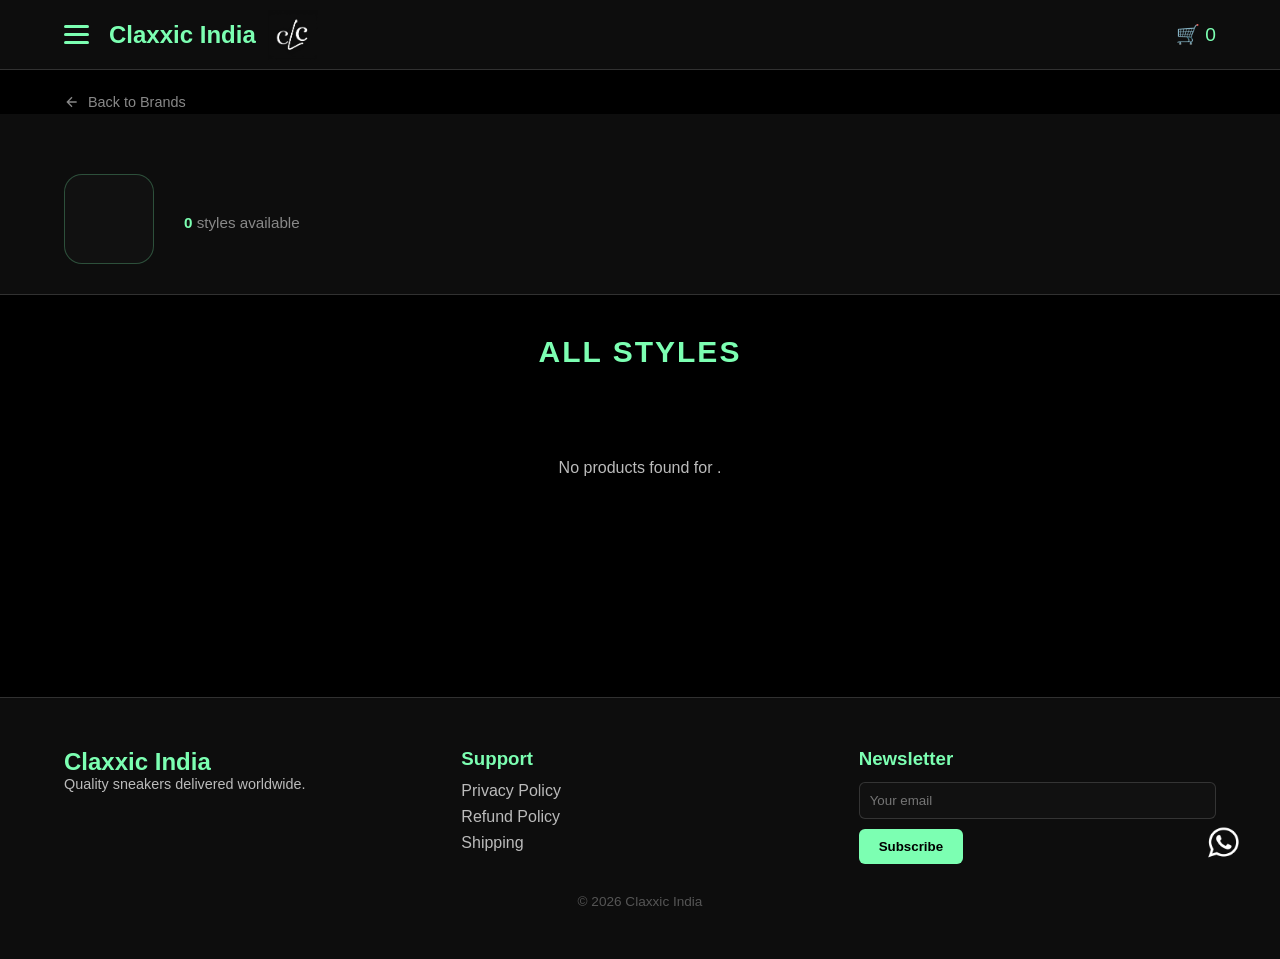
<file: brand.html>
<!DOCTYPE html>
<html lang="en">
<head>
    <meta charset="UTF-8">
    <meta name="viewport" content="width=device-width, initial-scale=1.0, maximum-scale=1.0, user-scalable=no">
    <title>Brand - Claxxic India</title>
    <link rel="stylesheet" href="style.css">
    <style>
        .brand-hero {
            padding: 60px 5% 30px;
            display: flex;
            align-items: center;
            gap: 30px;
            border-bottom: 1px solid var(--glass-border);
            background: var(--glass-bg);
        }

        .brand-hero-monogram {
            width: 90px;
            height: 90px;
            border-radius: 18px;
            display: flex;
            align-items: center;
            justify-content: center;
            font-size: 2.2rem;
            font-weight: 900;
            color: #000;
            flex-shrink: 0;
            letter-spacing: -1px;
        }

        .brand-hero-info h1 {
            font-size: 2.4rem;
            font-weight: 800;
            margin-bottom: 6px;
        }

        .brand-hero-info p {
            color: #888;
            font-size: 0.95rem;
        }

        .brand-hero-info .count {
            color: var(--primary);
            font-weight: 600;
        }

        .back-btn {
            display: inline-flex;
            align-items: center;
            gap: 8px;
            color: #888;
            text-decoration: none;
            font-size: 0.9rem;
            margin: 24px 5% 0;
            transition: color 0.3s;
        }

        .back-btn:hover { color: var(--primary); }
        .back-btn svg { width: 16px; height: 16px; }

        .brand-products-section {
            padding: 10px 5% 80px;
        }

        .brand-products-section .section-title {
            margin: 30px 0 10px;
        }
    </style>
</head>
<body>

    <a href="https://wa.me/918606466821" class="whatsapp-btn" target="_blank" aria-label="Chat on WhatsApp">
        <img src="logo/whatsapp.png" alt="WhatsApp">
    </a>

    <header>
        <div class="logo-container">
            <h1 class="logo">Claxxic India</h1>
            <img src="logo/logo.png" alt="Sneaker Logo">
        </div>

        <input type="checkbox" id="menu-toggle" class="menu-toggle">
        <label for="menu-toggle" class="hamburger">
            <span></span><span></span><span></span>
        </label>

        <nav class="nav-menu">
            <a href="index.html">Home</a>
            <a href="index.html#collections">Collections</a>
            <a href="index.html#shop">Shop</a>
            <a href="#">Contact</a>
        </nav>

        <div class="floating-cart">
            🛒 <span id="cart-count">0</span>
        </div>
    </header>

    <a href="index.html#collections" class="back-btn">
        <svg viewBox="0 0 24 24" fill="none" stroke="currentColor" stroke-width="2">
            <path d="M19 12H5M12 19l-7-7 7-7"/>
        </svg>
        Back to Brands
    </a>

    <div class="brand-hero">
        <div class="brand-hero-monogram" id="brand-monogram"></div>
        <div class="brand-hero-info">
            <h1 id="brand-title"></h1>
            <p><span class="count" id="brand-count"></span> styles available</p>
        </div>
    </div>

    <section class="brand-products-section">
        <h2 class="section-title" id="brand-section-title"></h2>
        <div class="product-grid" id="brand-product-grid"></div>
    </section>

    <footer>
        <div class="footer-grid">
            <div>
                <h2 class="logo">Claxxic India</h2>
                <p>Quality sneakers delivered worldwide.</p>
            </div>
            <div>
                <h3>Support</h3>
                <a href="#">Privacy Policy</a>
                <a href="#">Refund Policy</a>
                <a href="#">Shipping</a>
            </div>
            <div>
                <h3>Newsletter</h3>
                <input type="email" placeholder="Your email">
                <button>Subscribe</button>
            </div>
        </div>
        <p class="copyright">© 2026 Claxxic India</p>
    </footer>

    <script src="script.js"></script>
</body>
</html>
</file>
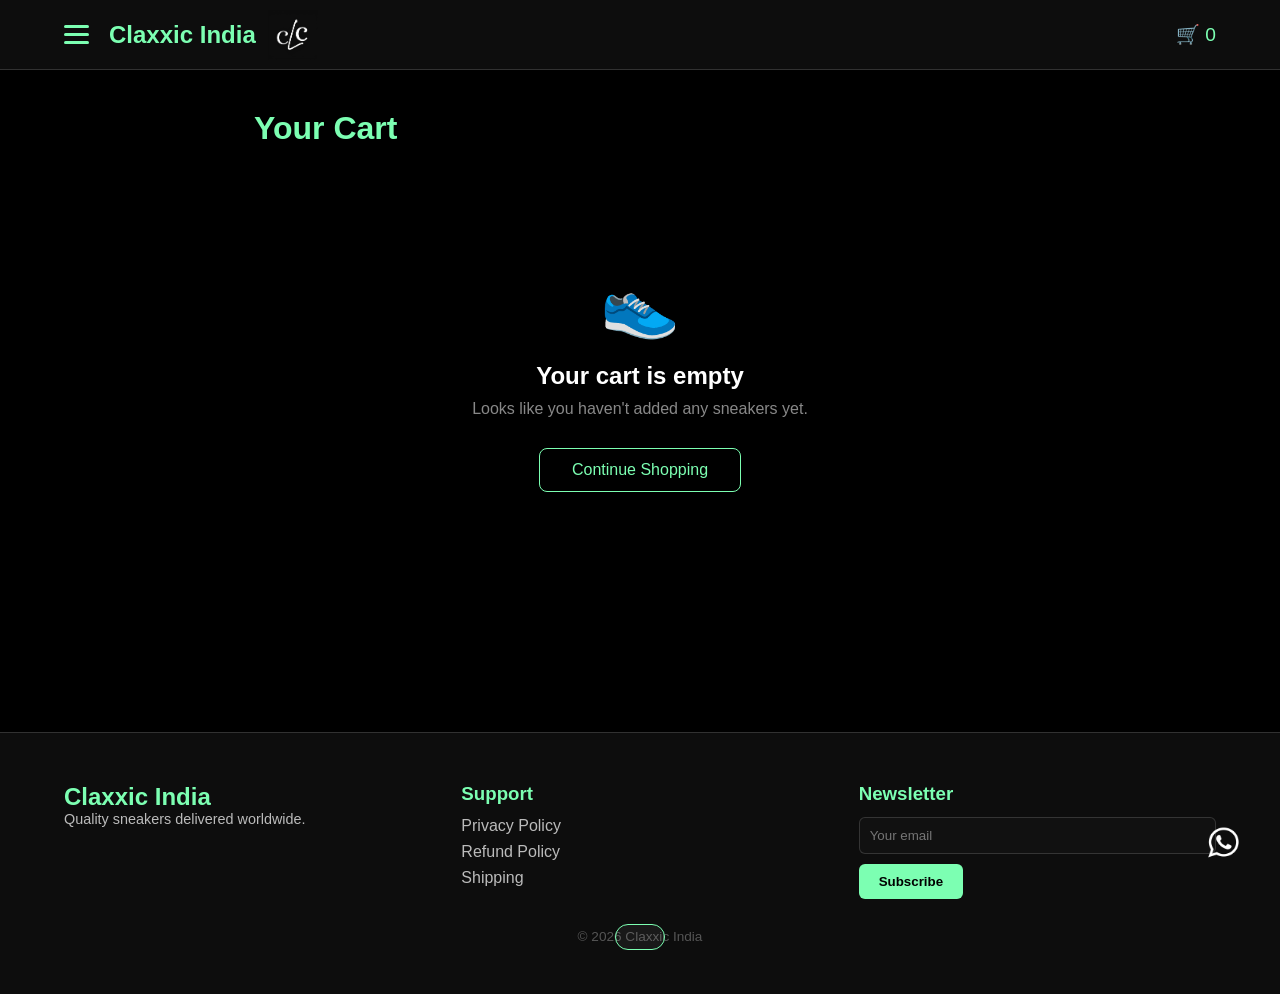
<file: cart.html>
<!DOCTYPE html>
<html lang="en">
<head>
    <meta charset="UTF-8">
    <meta name="viewport" content="width=device-width, initial-scale=1.0, maximum-scale=1.0, user-scalable=no">
    <title>Your Cart — Claxxic India</title>
    <link rel="stylesheet" href="style.css">
    <style>
        /* ── CART PAGE SPECIFIC STYLES ── */
        .cart-page {
            max-width: 900px;
            margin: 0 auto;
            padding: 40px 5% 100px;
        }

        .cart-page h1 {
            font-size: 2rem;
            color: var(--primary);
            margin-bottom: 8px;
        }

        .cart-subtitle {
            color: #888;
            font-size: 0.9rem;
            margin-bottom: 40px;
        }

        /* ── EMPTY STATE ── */
        .cart-empty {
            text-align: center;
            padding: 80px 20px;
            display: none;
        }

        .cart-empty .empty-icon {
            font-size: 4rem;
            margin-bottom: 20px;
        }

        .cart-empty h2 {
            font-size: 1.5rem;
            margin-bottom: 10px;
            color: white;
        }

        .cart-empty p {
            color: #888;
            margin-bottom: 30px;
        }

        .cart-empty a {
            display: inline-block;
            padding: 12px 32px;
            border: 1px solid var(--primary);
            color: var(--primary);
            text-decoration: none;
            border-radius: 8px;
            transition: var(--transition);
        }

        .cart-empty a:hover {
            background: var(--primary);
            color: #000;
        }

        /* ── CART LAYOUT ── */
        .cart-layout {
            display: grid;
            grid-template-columns: 1fr 320px;
            gap: 30px;
            align-items: start;
        }

        /* ── CART ITEMS ── */
        .cart-items-list {
            display: flex;
            flex-direction: column;
            gap: 16px;
        }

        .cart-item {
            display: grid;
            grid-template-columns: 90px 1fr auto;
            gap: 16px;
            align-items: center;
            background: var(--glass-bg);
            border: 1px solid var(--glass-border);
            border-radius: 14px;
            padding: 16px;
            transition: border-color 0.3s, box-shadow 0.3s;
            
        }

        .cart-item:hover {
            border-color: var(--primary);
            
        }

        .cart-item-img {
            width: 90px;
            height: 90px;
            object-fit: contain;
            border-radius: 8px;
            background: rgba(255,255,255,0.07);
            padding: 6px;
        }

        .cart-item-details {
            display: flex;
            flex-direction: column;
            gap: 4px;
        }

        .cart-item-brand {
            font-size: 0.72rem;
            color: #666;
            text-transform: uppercase;
            letter-spacing: 1px;
        }

        .cart-item-name {
            font-size: 1rem;
            font-weight: 600;
            color: white;
            line-height: 1.3;
        }

        .cart-item-size {
            font-size: 0.82rem;
            color: #888;
            margin-top: 2px;
        }

        .cart-item-size span {
            background: rgba(255,255,255,0.07);
            padding: 2px 8px;
            border-radius: 4px;
            border: 1px solid var(--glass-border);
        }

        .cart-item-price {
            font-size: 1rem;
            font-weight: 700;
            color: var(--primary);
            margin-top: 6px;
        }

        /* Quantity + Remove controls */
        .cart-item-controls {
            display: flex;
            flex-direction: column;
            align-items: flex-end;
            gap: 12px;
        }

        .qty-control {
            display: flex;
            align-items: center;
            gap: 0;
            border: 1px solid var(--glass-border);
            border-radius: 8px;
            overflow: hidden;
        }

        .qty-btn {
            width: 32px;
            height: 32px;
            background: rgba(255,255,255,0.07);
            border: none;
            color: white;
            font-size: 1.1rem;
            cursor: pointer;
            transition: background 0.2s;
            display: flex;
            align-items: center;
            justify-content: center;
        }

        .qty-btn:hover {
            
            color: var(--primary);
        }

        .qty-value {
            width: 36px;
            text-align: center;
            font-size: 0.95rem;
            font-weight: 600;
            border-left: 1px solid var(--border);
            border-right: 1px solid var(--border);
            padding: 4px 0;
            color: white;
        }

        .remove-btn {
            background: none;
            border: none;
            color: #666;
            font-size: 0.78rem;
            cursor: pointer;
            transition: color 0.2s;
            text-decoration: underline;
            padding: 0;
        }

        .remove-btn:hover { color: #e53e3e; }

        /* ── ORDER SUMMARY ── */
        .order-summary {
            background: var(--glass-bg);
            border: 1px solid var(--glass-border);
            border-radius: 16px;
            padding: 24px;
            position: sticky;
            top: 90px;
            
        }

        .order-summary h2 {
            font-size: 1.1rem;
            font-weight: 700;
            margin-bottom: 20px;
            color: white;
            text-transform: uppercase;
            letter-spacing: 1px;
        }

        .summary-row {
            display: flex;
            justify-content: space-between;
            align-items: center;
            padding: 10px 0;
            border-bottom: 1px solid var(--border);
            font-size: 0.9rem;
            color: #888;
        }

        .summary-row:last-of-type { border-bottom: none; }

        .summary-row.total {
            font-size: 1.2rem;
            font-weight: 700;
            color: white;
            padding-top: 16px;
            margin-top: 4px;
            border-top: 1px solid var(--glass-border);
        }

        .summary-row.total span:last-child { color: var(--primary); }

        .whatsapp-checkout-btn {
            width: 100%;
            padding: 15px;
            margin-top: 20px;
            background: #25D366;
            border: none;
            border-radius: 10px;
            color: white;
            font-weight: 700;
            font-size: 1rem;
            cursor: pointer;
            display: flex;
            align-items: center;
            justify-content: center;
            gap: 10px;
            transition: opacity 0.2s, transform 0.2s;
            text-decoration: none;
        }

        .whatsapp-checkout-btn:hover {
            opacity: 0.92;
            transform: scale(1.02);
        }

        .whatsapp-checkout-btn svg {
            width: 22px;
            height: 22px;
            fill: white;
        }

        .continue-btn {
            width: 100%;
            padding: 12px;
            margin-top: 10px;
            background: transparent;
            border: 1px solid var(--glass-border);
            border-radius: 10px;
            color: #888;
            font-size: 0.9rem;
            cursor: pointer;
            transition: var(--transition);
            text-decoration: none;
            display: block;
            text-align: center;
        }

        .continue-btn:hover {
            border-color: var(--primary);
            color: var(--primary);
        }

        /* ── TOAST ── */
        .toast {
            position: fixed;
            bottom: 30px;
            left: 50%;
            transform: translateX(-50%) translateY(80px);
            background: var(--glass-bg);
            border: 1px solid var(--primary);
            color: var(--primary);
            padding: 12px 24px;
            border-radius: 30px;
            font-size: 0.9rem;
            font-weight: 600;
            z-index: 9999;
            transition: transform 0.4s cubic-bezier(0.34, 1.56, 0.64, 1);
            pointer-events: none;
            
        }

        .toast.show {
            transform: translateX(-50%) translateY(0);
        }

        /* ── RESPONSIVE ── */
        @media (max-width: 768px) {
            .cart-layout {
                grid-template-columns: 1fr;
            }

            .order-summary {
                position: static;
            }

            .cart-item {
                grid-template-columns: 70px 1fr auto;
                gap: 12px;
                padding: 12px;
            }

            .cart-item-img {
                width: 70px;
                height: 70px;
            }

            .cart-item-name { font-size: 0.88rem; }
        }

        @media (max-width: 480px) {
            .cart-item {
                grid-template-columns: 60px 1fr;
            }

            .cart-item-controls {
                flex-direction: row;
                align-items: center;
                grid-column: 1 / -1;
                justify-content: space-between;
            }
        }
    </style>
</head>
<body>

    <a href="https://wa.me/918606466821" class="whatsapp-btn" target="_blank" aria-label="Chat on WhatsApp">
        <img src="logo/whatsapp.png" alt="WhatsApp">
    </a>

    <header>
        <div class="logo-container">
            <h1 class="logo">Claxxic India</h1>
            <img src="logo/logo.png" alt="Logo">
        </div>

        <input type="checkbox" id="menu-toggle" class="menu-toggle">
        <label for="menu-toggle" class="hamburger">
            <span></span><span></span><span></span>
        </label>

        <nav class="nav-menu">
            <a href="index.html">Home</a>
            <a href="index.html#collections">Collections</a>
            <a href="index.html#shop">Shop</a>
            <a href="#">Contact</a>
        </nav>

        <div class="floating-cart" onclick="window.location.href='cart.html'" style="cursor:pointer">
            🛒 <span id="cart-count">0</span>
        </div>
    </header>

    <div class="cart-page">
        <h1>Your Cart</h1>
        <p class="cart-subtitle" id="cart-subtitle"></p>

        <!-- Empty state -->
        <div class="cart-empty" id="cart-empty">
            <div class="empty-icon">👟</div>
            <h2>Your cart is empty</h2>
            <p>Looks like you haven't added any sneakers yet.</p>
            <a href="index.html">Continue Shopping</a>
        </div>

        <!-- Cart content -->
        <div class="cart-layout" id="cart-layout">
            <div class="cart-items-list" id="cart-items-list"></div>

            <div class="order-summary" id="order-summary">
                <h2>Order Summary</h2>

                <div class="summary-row">
                    <span>Subtotal (<span id="summary-count">0</span> items)</span>
                    <span id="summary-subtotal">₹0</span>
                </div>
                <div class="summary-row">
                    <span>Shipping</span>
                    <span style="color:#7CFFB2">FREE</span>
                </div>
                <div class="summary-row total">
                    <span>Total</span>
                    <span id="summary-total">₹0</span>
                </div>

                <a id="whatsapp-checkout" href="#" class="whatsapp-checkout-btn" target="_blank">
                    <svg viewBox="0 0 24 24" xmlns="http://www.w3.org/2000/svg">
                        <path d="M17.472 14.382c-.297-.149-1.758-.867-2.03-.967-.273-.099-.471-.148-.67.15-.197.297-.767.966-.94 1.164-.173.199-.347.223-.644.075-.297-.15-1.255-.463-2.39-1.475-.883-.788-1.48-1.761-1.653-2.059-.173-.297-.018-.458.13-.606.134-.133.298-.347.446-.52.149-.174.198-.298.298-.497.099-.198.05-.371-.025-.52-.075-.149-.669-1.612-.916-2.207-.242-.579-.487-.5-.669-.51-.173-.008-.371-.01-.57-.01-.198 0-.52.074-.792.372-.272.297-1.04 1.016-1.04 2.479 0 1.462 1.065 2.875 1.213 3.074.149.198 2.096 3.2 5.077 4.487.709.306 1.262.489 1.694.625.712.227 1.36.195 1.871.118.571-.085 1.758-.719 2.006-1.413.248-.694.248-1.289.173-1.413-.074-.124-.272-.198-.57-.347m-5.421 7.403h-.004a9.87 9.87 0 01-5.031-1.378l-.361-.214-3.741.982.998-3.648-.235-.374a9.86 9.86 0 01-1.51-5.26c.001-5.45 4.436-9.884 9.888-9.884 2.64 0 5.122 1.03 6.988 2.898a9.825 9.825 0 012.893 6.994c-.003 5.45-4.437 9.884-9.885 9.884m8.413-18.297A11.815 11.815 0 0012.05 0C5.495 0 .16 5.335.157 11.892c0 2.096.547 4.142 1.588 5.945L.057 24l6.305-1.654a11.882 11.882 0 005.683 1.448h.005c6.554 0 11.89-5.335 11.893-11.893a11.821 11.821 0 00-3.48-8.413z"/>
                    </svg>
                    Order via WhatsApp
                </a>

                <a href="index.html" class="continue-btn">← Continue Shopping</a>
            </div>
        </div>
    </div>

    <div class="toast" id="toast"></div>

    <footer>
        <div class="footer-grid">
            <div>
                <h2 class="logo">Claxxic India</h2>
                <p>Quality sneakers delivered worldwide.</p>
            </div>
            <div>
                <h3>Support</h3>
                <a href="#">Privacy Policy</a>
                <a href="#">Refund Policy</a>
                <a href="#">Shipping</a>
            </div>
            <div>
                <h3>Newsletter</h3>
                <input type="email" placeholder="Your email">
                <button>Subscribe</button>
            </div>
        </div>
        <p class="copyright">© 2026 Claxxic India</p>
    </footer>

    <script src="script.js"></script>
</body>
</html>
</file>
<file: style.css>
/* =================================================
   ROOT VARIABLES & GLOBAL RESET
   ================================================= */
:root {
    --primary: #7CFFB2;
    --glass-bg: rgba(255, 255, 255, 0.05);
    --glass-border: rgba(255, 255, 255, 0.15);
    --blur: blur(20px);
    --border: #222;
    --card-bg: #0b0b0b;
    --transition: 0.3s ease;
}

* { box-sizing: border-box; margin: 0; padding: 0; }

html, body {
    width: 100%;
    overflow-x: hidden;
    background: #000;
    color: white;
    font-family: 'Segoe UI', Arial, sans-serif;
}

img { max-width: 100%; display: block; }

/* =================================================
   FADE-IN ANIMATION
   ================================================= */
.fade-in {
    opacity: 0;
    transform: translateY(20px);
    transition: opacity 0.6s ease, transform 0.6s ease;
}
.fade-in.show { opacity: 1; transform: translateY(0); }

/* =================================================
   HEADER & NAVIGATION
   ================================================= */
header {
    display: flex;
    align-items: center;
    padding: 0 5%;
    background: var(--glass-bg);
    backdrop-filter: var(--blur);
    border-bottom: 1px solid var(--glass-border);
    position: sticky;
    top: 0;
    z-index: 1000;
    height: 70px;
    gap: 20px;
}

.logo-container {
    display: flex;
    align-items: center;
    gap: 12px;
    flex-grow: 1;
}

.logo-container h1,
.logo {
    color: var(--primary);
    font-size: 1.5rem;
    font-weight: bold;
}

.logo-container img { height: 50px; width: auto; }

.floating-cart {
    color: var(--primary);
    font-size: 1.2rem;
    cursor: pointer;
    white-space: nowrap;
}

/* Hamburger */
.menu-toggle { display: none; }

.hamburger {
    display: flex;
    cursor: pointer;
    flex-direction: column;
    gap: 5px;
    z-index: 1001;
    order: -1;
}

.hamburger span {
    width: 25px;
    height: 3px;
    background-color: var(--primary);
    border-radius: 2px;
    transition: var(--transition);
}

.nav-menu {
    display: none;
    flex-direction: column;
    background: rgba(0, 0, 0, 0.97);
    position: absolute;
    top: 70px;
    left: 0;
    width: 100%;
    padding: 20px 0;
    text-align: center;
    border-bottom: 1px solid var(--glass-border);
    z-index: 999;
}

.nav-menu a {
    padding: 15px 0;
    display: block;
    text-decoration: none;
    color: white;
    font-size: 1.1rem;
    transition: var(--transition);
}

.nav-menu a:hover { color: var(--primary); }

.menu-toggle:checked ~ .nav-menu { display: flex; }
.menu-toggle:checked + .hamburger span:nth-child(1) { transform: rotate(45deg) translate(5px, 5px); }
.menu-toggle:checked + .hamburger span:nth-child(2) { opacity: 0; }
.menu-toggle:checked + .hamburger span:nth-child(3) { transform: rotate(-45deg) translate(6px, -6px); }

/* product.html navbar */
header.navbar {
    display: flex;
    align-items: center;
    justify-content: space-between;
    padding: 0 5%;
    height: 70px;
}
header.navbar .logo img { height: 50px; }
.nav-links { display: flex; gap: 20px; }
.nav-links a { color: white; text-decoration: none; transition: var(--transition); }
.nav-links a:hover { color: var(--primary); }


/* =================================================
   HERO SECTION
   ================================================= */
.hero {
    text-align: center;
    padding: 60px 5% 20px;
}

.hero-layout {
    display: flex;
    align-items: center;
    justify-content: center;
    gap: 40px;
    position: relative;
}

.hero-text { width: 25%; z-index: 2; text-align: left; }

.hero-text h2 {
    color: var(--primary);
    font-size: 2.5rem;
    line-height: 1.1;
    margin-bottom: 12px;
}

.hero-text p {
    color: #bbb;
    line-height: 1.6;
    margin-bottom: 20px;
    font-size: 0.95rem;
}

#sneaker-container {
    width: 550px;
    height: 460px;
    flex-shrink: 0;
    z-index: 1;
}

#sneaker-container canvas {
    filter: drop-shadow(0 40px 80px rgba(124, 255, 178, 0.2));
}


/* =================================================
   BRAND TILES SECTION
   ================================================= */
.collections-section { padding: 20px 5% 40px; }

.brand-tiles-grid {
    display: grid;
    grid-template-columns: repeat(6, 1fr);
    gap: 14px;
    margin: 20px 0;
}

.brand-tile {
    display: flex;
    flex-direction: column;
    align-items: center;
    gap: 10px;
    padding: 20px 12px 16px;
    border-radius: 16px;
    border: 1px solid var(--glass-border);
    background: var(--glass-bg);
    text-decoration: none;
    color: white;
    cursor: pointer;
    transition: transform 0.25s ease, border-color 0.25s ease, background 0.25s ease;
    position: relative;
    overflow: hidden;
}

.brand-tile::before {
    content: '';
    position: absolute;
    inset: 0;
    background: linear-gradient(135deg, rgba(255,255,255,0.04) 0%, transparent 60%);
    pointer-events: none;
}

.brand-tile:hover {
    transform: translateY(-6px);
    border-color: var(--primary);
    background: rgba(124, 255, 178, 0.05);
}

.brand-tile-icon {
    width: 64px;
    height: 64px;
    border-radius: 14px;
    display: flex;
    align-items: center;
    justify-content: center;
    flex-shrink: 0;
    box-shadow: 0 6px 20px rgba(0,0,0,0.4);
    padding: 8px;
    overflow: hidden;
    background: #111;
}

.brand-logo-img {
    width: 100%;
    height: 100%;
    object-fit: contain;
    object-position: center;
    display: block;
}

.brand-logo-fallback {
    width: 100%;
    height: 100%;
    display: flex;
    align-items: center;
    justify-content: center;
}

.brand-tile-name {
    font-size: 0.78rem;
    font-weight: 600;
    text-align: center;
    color: #ddd;
    line-height: 1.2;
}

.brand-tile-arrow {
    font-size: 0.85rem;
    color: #555;
    transition: color 0.2s, transform 0.2s;
}

.brand-tile:hover .brand-tile-arrow {
    color: var(--primary);
    transform: translateX(3px);
}

.section-title {
    width: 100%;
    text-align: center;
    color: var(--primary);
    margin: 50px 0 20px;
    font-size: 30px;
    text-transform: uppercase;
    letter-spacing: 2px;
}


/* =================================================
   PRODUCT GRID & CARDS
   ================================================= */
.shop-section { padding: 0 5% 60px; }

.product-grid {
    display: grid;
    grid-template-columns: repeat(auto-fill, minmax(240px, 1fr));
    gap: 24px;
    padding: 20px 0;
}

.card {
    background: var(--glass-bg);
    backdrop-filter: var(--blur);
    border: 1px solid var(--glass-border);
    border-radius: 15px;
    padding: 20px;
    text-align: center;
    transition: var(--transition);
    display: flex;
    flex-direction: column;
}

.card:hover {
    border-color: var(--primary);
    transform: translateY(-5px);
}

.card img {
    height: 160px;
    width: 100%;
    object-fit: contain;
    margin: 0 auto 12px;
}

.card-info {
    display: flex;
    flex-direction: column;
    flex-grow: 1;
    gap: 6px;
}

.brand-label {
    font-size: 0.75rem;
    color: #888;
    text-transform: uppercase;
    letter-spacing: 1px;
}

.card-info h3 {
    font-size: 0.95rem;
    font-weight: 600;
    line-height: 1.3;
    flex-grow: 1;
}

.price {
    color: var(--primary);
    font-weight: bold;
    font-size: 1.1rem;
    display: block;
    margin: 4px 0;
}

.card button {
    width: 100%;
    padding: 10px;
    border: 1px solid var(--primary);
    background: transparent;
    color: var(--primary);
    cursor: pointer;
    transition: var(--transition);
    border-radius: 6px;
    margin-top: 8px;
    font-size: 0.9rem;
}

.card button:hover {
    background: var(--primary);
    color: #000;
}


/* =================================================
   PRODUCT DETAILS PAGE
   ================================================= */
.product-page {
    padding: 60px 5%;
    display: flex;
    justify-content: center;
}

.product-container {
    display: flex;
    flex-wrap: wrap;
    gap: 50px;
    max-width: 1100px;
    width: 100%;
    align-items: center;
    background: var(--glass-bg);
    padding: 40px;
    border-radius: 20px;
    border: 1px solid var(--glass-border);
    backdrop-filter: var(--blur);
}

.product-image { flex: 1; min-width: 280px; }

.product-image img {
    width: 100%;
    border-radius: 12px;
    filter: drop-shadow(0 20px 40px rgba(0,0,0,0.8));
}

.product-info { flex: 1; min-width: 280px; }

.product-info h1 {
    font-size: 2rem;
    margin-bottom: 10px;
    line-height: 1.2;
}

/* Product page rating */
.product-rating {
    display: flex;
    align-items: center;
    gap: 10px;
    margin: 4px 0 16px;
}

.stars { display: flex; gap: 2px; }
.star  { line-height: 1; }
.star-full  { color: #FFD700; }
.star-half  { color: #FFD700; opacity: 0.6; }
.star-empty { color: #444; }
.star-lg { font-size: 1.4rem; }
.star-sm { font-size: 0.82rem; }

.rating-score {
    font-size: 1rem;
    font-weight: 700;
    color: #FFD700;
}

.rating-count {
    font-size: 0.82rem;
    color: #666;
}

/* Card mini rating */
.card-rating { display: flex; align-items: center; gap: 6px; margin: 2px 0; }
.card-rating-score { font-size: 0.75rem; color: #888; }

.product-info .description {
    color: #aaa;
    line-height: 1.8;
    margin: 16px 0;
    font-size: 0.95rem;
    border-left: 2px solid var(--primary);
    padding-left: 14px;
}

.product-info label { font-size: 0.9rem; color: #aaa; }

#size-select {
    width: 100%;
    padding: 12px;
    background: #111;
    color: white;
    border: 1px solid var(--glass-border);
    border-radius: 6px;
    margin: 8px 0 20px;
    font-size: 1rem;
}

.buy-btn {
    width: 100%;
    padding: 15px;
    background: var(--primary);
    color: black;
    border: none;
    font-weight: bold;
    font-size: 1.1rem;
    cursor: pointer;
    border-radius: 8px;
    transition: var(--transition);
}
.buy-btn:hover { opacity: 0.9; transform: scale(1.02); }


/* =================================================
   SIMILAR PRODUCTS SECTION
   ================================================= */
.similar-section {
    padding: 20px 5% 60px;
    max-width: 1300px;
    margin: 0 auto;
}

.similar-header { text-align: center; margin-bottom: 10px; }

.similar-title {
    font-size: 1.8rem;
    color: var(--primary);
    text-transform: uppercase;
    letter-spacing: 2px;
    margin-bottom: 6px;
    position: relative;
    display: inline-block;
}

.similar-title::after {
    content: '';
    display: block;
    width: 50px;
    height: 2px;
    background: var(--primary);
    margin: 8px auto 0;
    border-radius: 2px;
}

.similar-subtitle {
    color: #666;
    font-size: 0.88rem;
    margin-top: 10px;
    text-transform: uppercase;
    letter-spacing: 1px;
}

.similar-grid {
    grid-template-columns: repeat(4, 1fr) !important;
    padding: 20px 0 !important;
}

@media (max-width: 1024px) {
    .similar-grid { grid-template-columns: repeat(3, 1fr) !important; }
}

@media (max-width: 768px) {
    .similar-grid { grid-template-columns: repeat(2, 1fr) !important; gap: 12px !important; }
    .similar-title { font-size: 1.4rem; }
}

@media (max-width: 480px) {
    .similar-grid { grid-template-columns: repeat(2, 1fr) !important; }
}


/* =================================================
   FOOTER & WHATSAPP
   ================================================= */
.whatsapp-btn {
    position: fixed;
    bottom: 30px;
    right: 30px;
    width: 55px;
    z-index: 999;
    transition: transform 0.3s ease;
}
.whatsapp-btn:hover { transform: scale(1.1); }

footer {
    padding: 50px 5%;
    background: var(--glass-bg);
    border-top: 1px solid var(--glass-border);
    margin-top: 60px;
}

.footer-grid {
    display: grid;
    grid-template-columns: repeat(3, 1fr);
    gap: 40px;
    margin-bottom: 30px;
}

.footer-grid h3 { color: var(--primary); margin-bottom: 12px; }
.footer-grid p  { color: #bbb; font-size: 0.9rem; }
.footer-grid a  { display: block; color: #bbb; text-decoration: none; margin-bottom: 8px; }
.footer-grid a:hover { color: var(--primary); }
.footer-grid input {
    width: 100%;
    padding: 10px;
    background: #111;
    border: 1px solid var(--glass-border);
    color: white;
    border-radius: 6px;
    margin-bottom: 10px;
}
.footer-grid button {
    padding: 10px 20px;
    background: var(--primary);
    border: none;
    color: black;
    font-weight: bold;
    cursor: pointer;
    border-radius: 6px;
    transition: var(--transition);
}
.footer-grid button:hover { opacity: 0.9; }
.copyright { text-align: center; color: #555; font-size: 0.85rem; margin-top: 10px; }


/* =================================================
   TOAST
   ================================================= */
.toast {
    position: fixed;
    bottom: 30px;
    left: 50%;
    transform: translateX(-50%) translateY(80px);
    background: #1a1a1a;
    border: 1px solid var(--primary);
    color: var(--primary);
    padding: 12px 24px;
    border-radius: 30px;
    font-size: 0.9rem;
    font-weight: 600;
    z-index: 9999;
    transition: transform 0.4s cubic-bezier(0.34, 1.56, 0.64, 1);
    pointer-events: none;
}
.toast.show { transform: translateX(-50%) translateY(0); }


/* =================================================
   RESPONSIVE — TABLET (max 1024px)
   ================================================= */
@media (max-width: 1024px) {
    .brand-tiles-grid { grid-template-columns: repeat(4, 1fr); }
    #sneaker-container { width: 420px; height: 360px; }
    .hero-text h2 { font-size: 2rem; }
}


/* =================================================
   RESPONSIVE — MOBILE (max 768px)
   ================================================= */
@media (max-width: 768px) {
    .hero { padding: 30px 4% 10px; }
    .hero-layout { flex-direction: column; gap: 10px; }
    .hero-text.left, .hero-text.right { display: none; }
    #sneaker-container { width: 100%; height: 280px; }

    .brand-tiles-grid { grid-template-columns: repeat(3, 1fr); gap: 10px; }
    .brand-tile { padding: 14px 8px 12px; gap: 7px; }
    .brand-tile-name { font-size: 0.7rem; }
    .brand-tile-arrow { display: none; }

    .product-grid { grid-template-columns: repeat(2, 1fr); gap: 12px; padding: 10px 0; }
    .card { padding: 12px; }
    .card img { height: 120px; }
    .card-info h3 { font-size: 0.82rem; }
    .price { font-size: 0.95rem; }
    .card button { padding: 8px; font-size: 0.8rem; }

    .section-title { font-size: 22px; margin: 30px 0 10px; letter-spacing: 1px; }

    .product-container { flex-direction: column; padding: 24px; gap: 24px; }
    .product-info h1 { font-size: 1.5rem; }

    .footer-grid { grid-template-columns: 1fr; gap: 24px; }
    .whatsapp-btn { width: 46px; bottom: 20px; right: 16px; }
    header { padding: 0 4%; gap: 12px; }
    .logo-container h1 { font-size: 1.2rem; }
}


/* =================================================
   RESPONSIVE — SMALL MOBILE (max 480px)
   ================================================= */
@media (max-width: 480px) {
    .brand-tiles-grid { grid-template-columns: repeat(3, 1fr); gap: 8px; }
    .product-grid { grid-template-columns: repeat(2, 1fr); gap: 10px; }
    .card img { height: 100px; }
    .card-info h3 { font-size: 0.78rem; }
    .price { font-size: 0.88rem; }
    #sneaker-container { height: 240px; }
}
</file>
